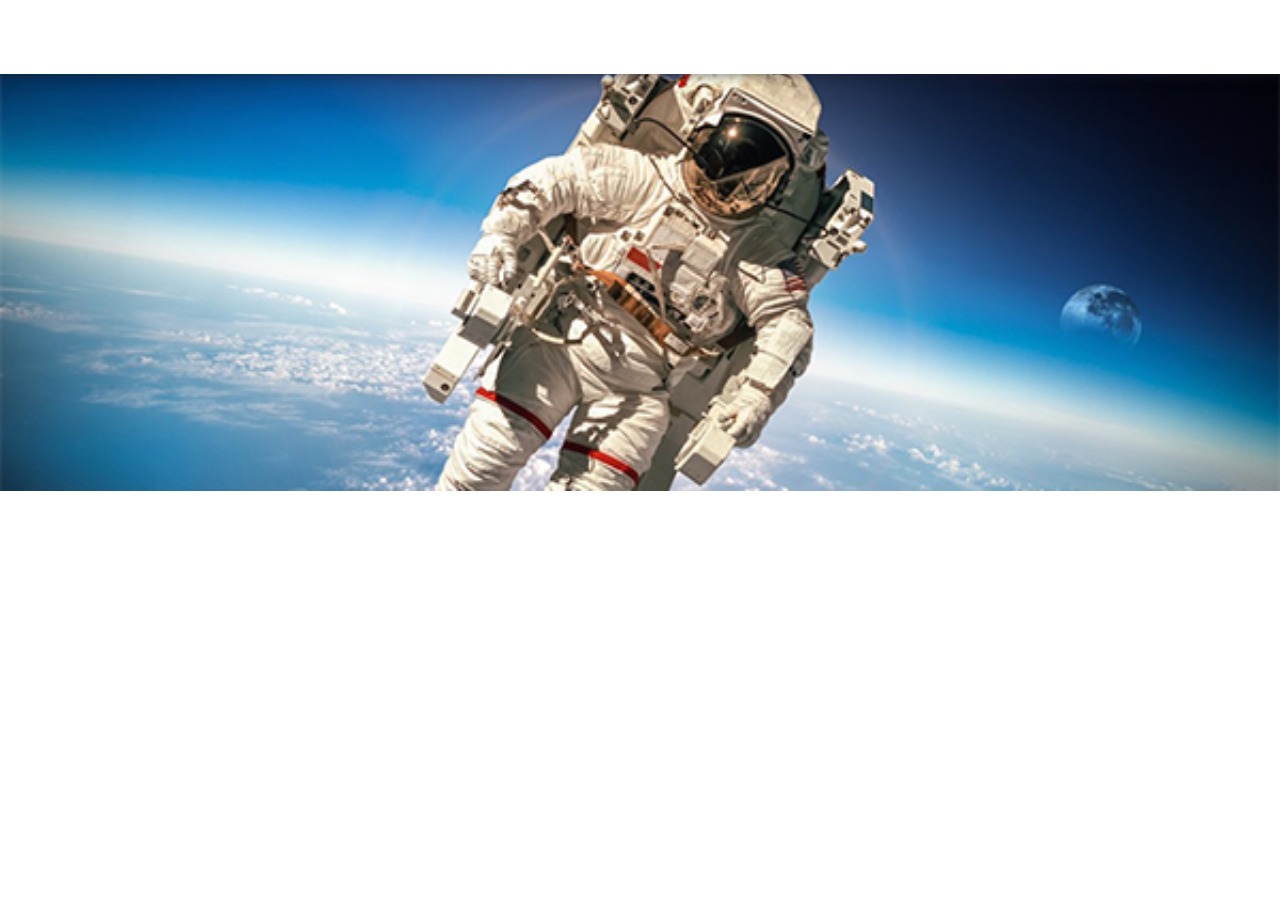
<file: index.html>
<!DOCTYPE html>
<html lang="en">
<head>
  <meta charset="UTF-8">
  <meta name="viewport" content="width=device-width, initial-scale=1.0">
  <meta http-equiv="X-UA-Compatible" content="ie=edge">
  <title>AIN Hero</title>
  <link rel="stylesheet" href="css/main.css">
</head>
<body>

<div class="Navigation">

</div>


<!-- Hero banner using Lazysizes JS to load responsive images -->
<div class="Hero">
  <img
  data-sizes="auto"
  data-src="img/medium.jpg"
  data-srcset="img/small.jpg 600w,
  img/medium.jpg 768w,
  img/large.jpg 1500w"
  class="lazyload"
  alt="Title of project" >
</div>


<script src="js/lazysizes.min.js" async=""></script>

</body>
</html>
</file>
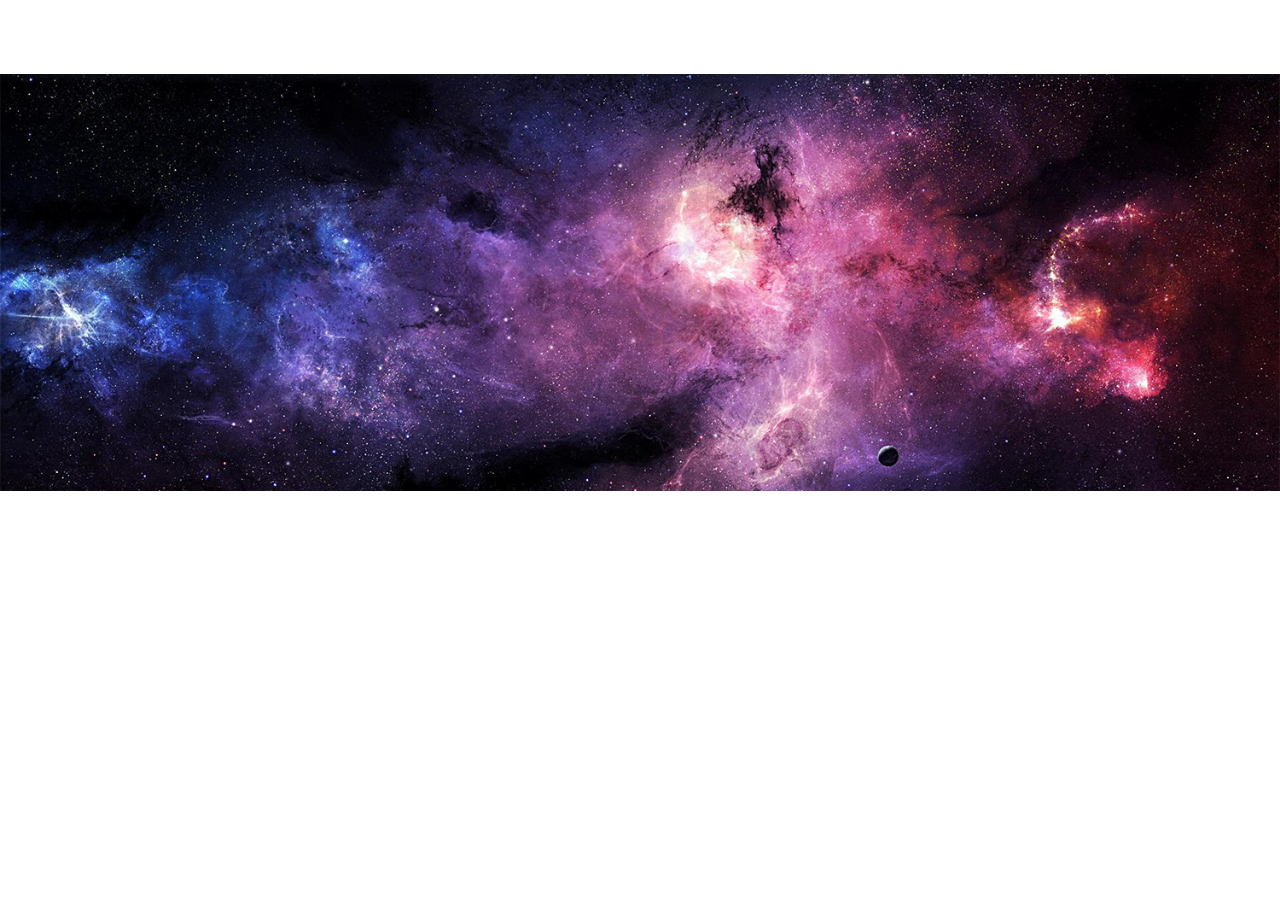
<file: picture.html>
<!DOCTYPE html>
<html lang="en">
<head>
  <meta charset="UTF-8">
  <meta name="viewport" content="width=device-width, initial-scale=1.0">
  <meta http-equiv="X-UA-Compatible" content="ie=edge">
  <title>AIN Hero</title>
  <link rel="stylesheet" href="css/main.css">
</head>
<body>

<div class="Navigation">

</div>


<!-- Hero banner using <picture> which demands specific image -->
<div class="Hero">
    <picture>
        <source srcset="img/large.jpg" media="(min-width: 1200px)" />
        <source srcset="img/medium.jpg" media="(min-width: 800px)" />
        <img src="img/small.jpg" />
    </picture>
    <!--<div class="Hero-content"></div>-->
</div>


</body>
</html>
</file>
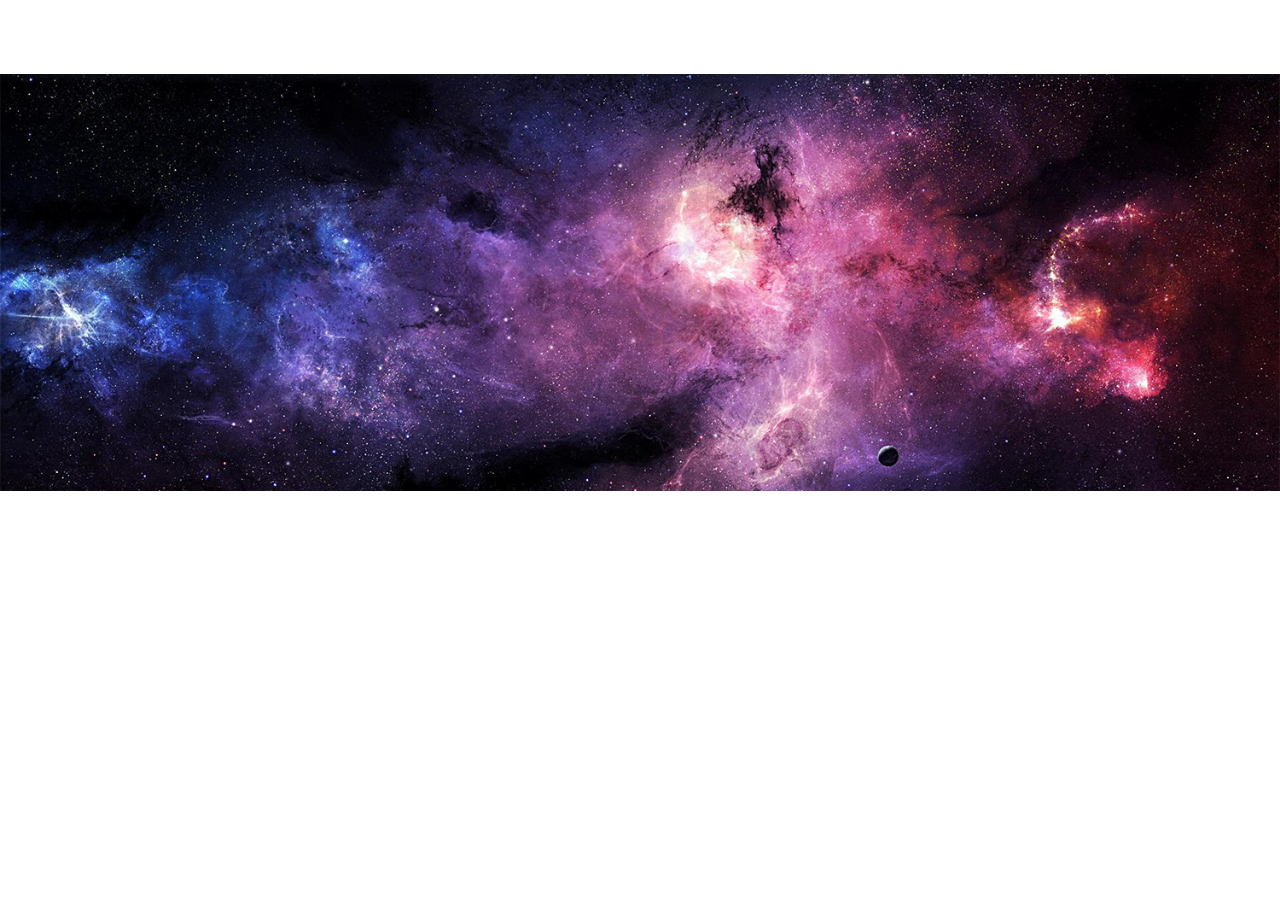
<file: srcset.html>
<!DOCTYPE html>
<html lang="en">
<head>
  <meta charset="UTF-8">
  <meta name="viewport" content="width=device-width, initial-scale=1.0">
  <meta http-equiv="X-UA-Compatible" content="ie=edge">
  <title>AIN Hero</title>
  <link rel="stylesheet" href="css/main.css">
</head>
<body>

<div class="Navigation">

</div>


<!-- Hero banner using <img srcset=""> which requests the most suitable option -->
<div class="Hero">
  <img src="img/small.jpg"
  srcset="img/large.jpg 1500w, img/medium.jpg 768w, img/small.jpg 600w"
  alt="Title of project">
</div>

</body>
</html>
</file>
<file: css/main.css>
/*------------------------------------*\
  #HERO
\*------------------------------------*/

/* Quick reset For demo purpose only */

* {
  margin: 0;
  padding: 0;
}

img,
picture {
  width: 100%;
}

/**
 * Component: Hero
 */

.Hero {
  margin-top: 64px;
  z-index: -9999;
}

/* For demo purpose only */

.Navigation {
  background: #fff;
  min-height: 74px;
  box-shadow: 0 2px 10px 0 rgba(27, 32, 47, 0.5);
  position: fixed;
  top: 0;
  right: 0;
  left: 0;
  z-index: 1000;
}
</file>
